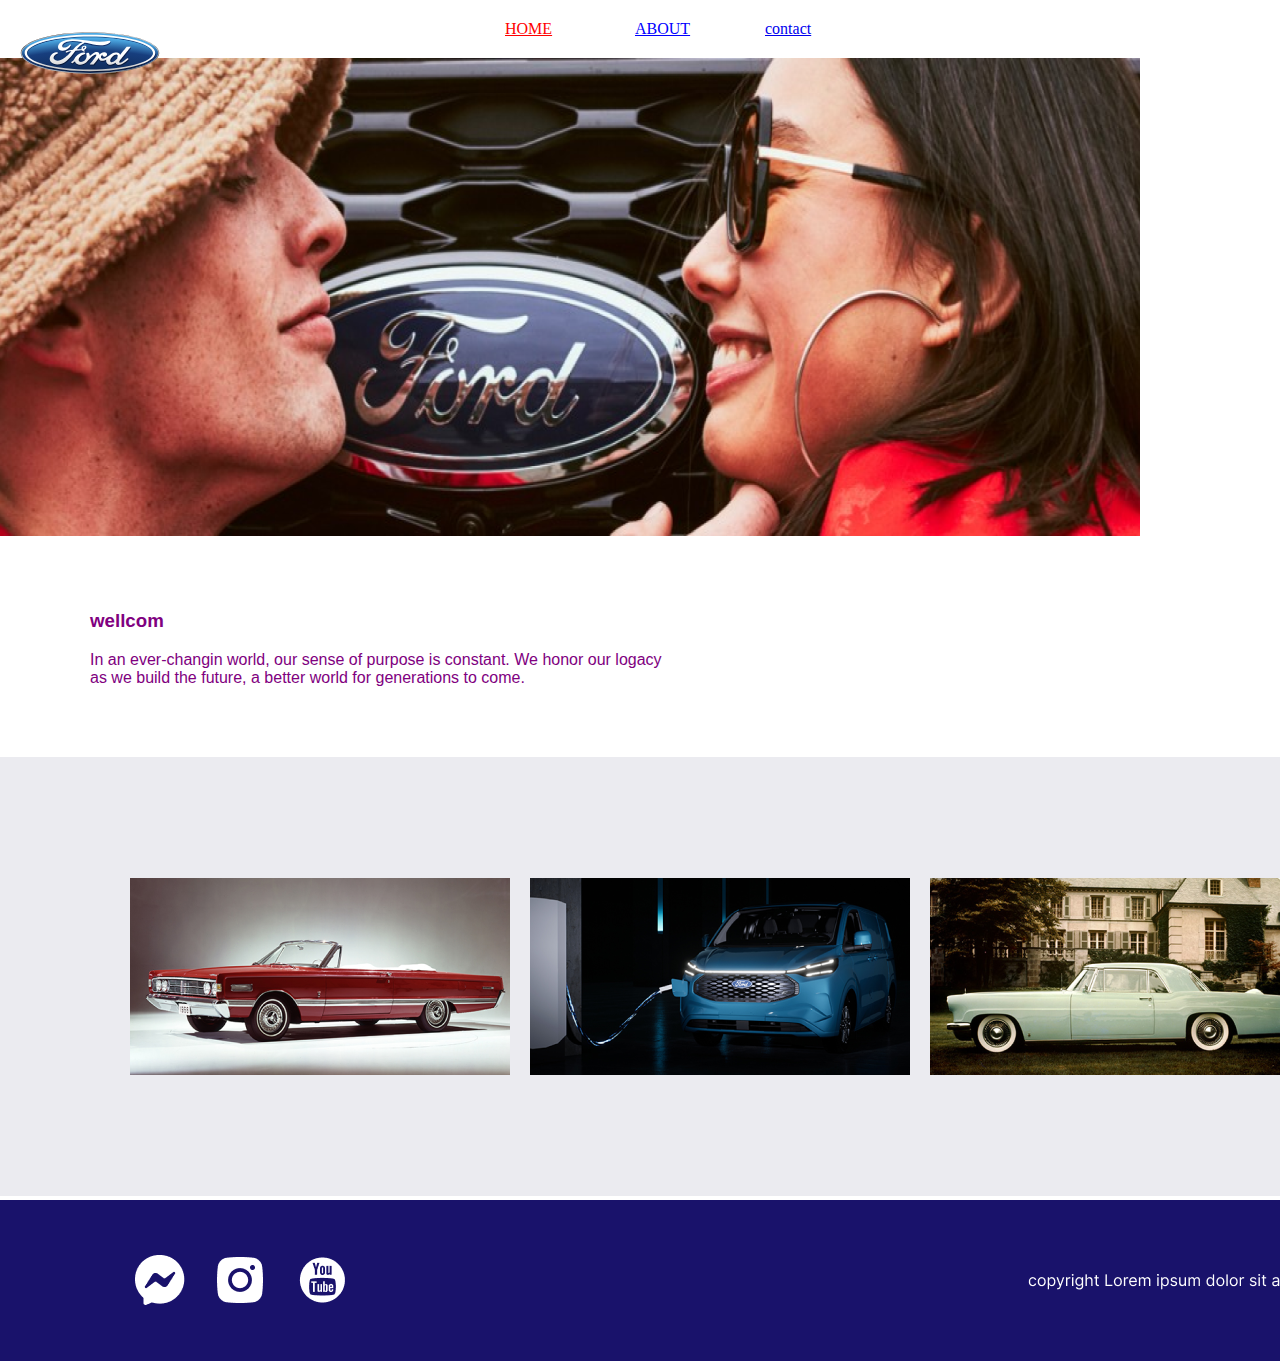
<file: index.html>
<!DOCTYPE html>
<html lang="en">
  <head>
    <meta charset="UTF-8" />
    <meta name="viewport" content="width=device-width, initial-scale=1.0" />
    <title>Document</title>
    <link rel="stylesheet" href="css/style.css" />
  </head>
  <body>
    <header class="main-heder">
      <div class="logo">
        <img
          width="180px"
          height="96"
          src="aseets/logo (2).svg"
          alt="ford logo"
        />
      </div>
      <nav class="nav">
        <ul class="main-ul">
          <li class="first-li">
            <a class="nav-link1" href="index.html">HOME</a>
          </li>
          <li class="first-li">
            <a class="nav-link2" href="pages/about.html">ABOUT</a>
          </li>
          <li class="first-li">
            <a class="first-li2" href="pages/contact.html">contact</a>
          </li>
        </ul>
      </nav>
    </header>
    <main>
      <img
        class="main-picturee"
        width="1140"
        height="478"
        src="aseets/Rectangle 10 (2).png"
        alt="ford picture"
      />
      <div class="first-div">
        <h3 class="title">wellcom</h3>
        <span class="title">
          In an ever-changin world, our sense of purpose is constant. We honor
          our logacy </span
        ><br />
        <span class="title">
          as we build the future, a better world for generations to come.
        </span>
      </div>
      <img src="aseets/section.png" alt="vintage ford" />
    </main>
    <footer>
      <img src="aseets/footer.png" alt="footer" />
    </footer>
  </body>
</html>
</file>
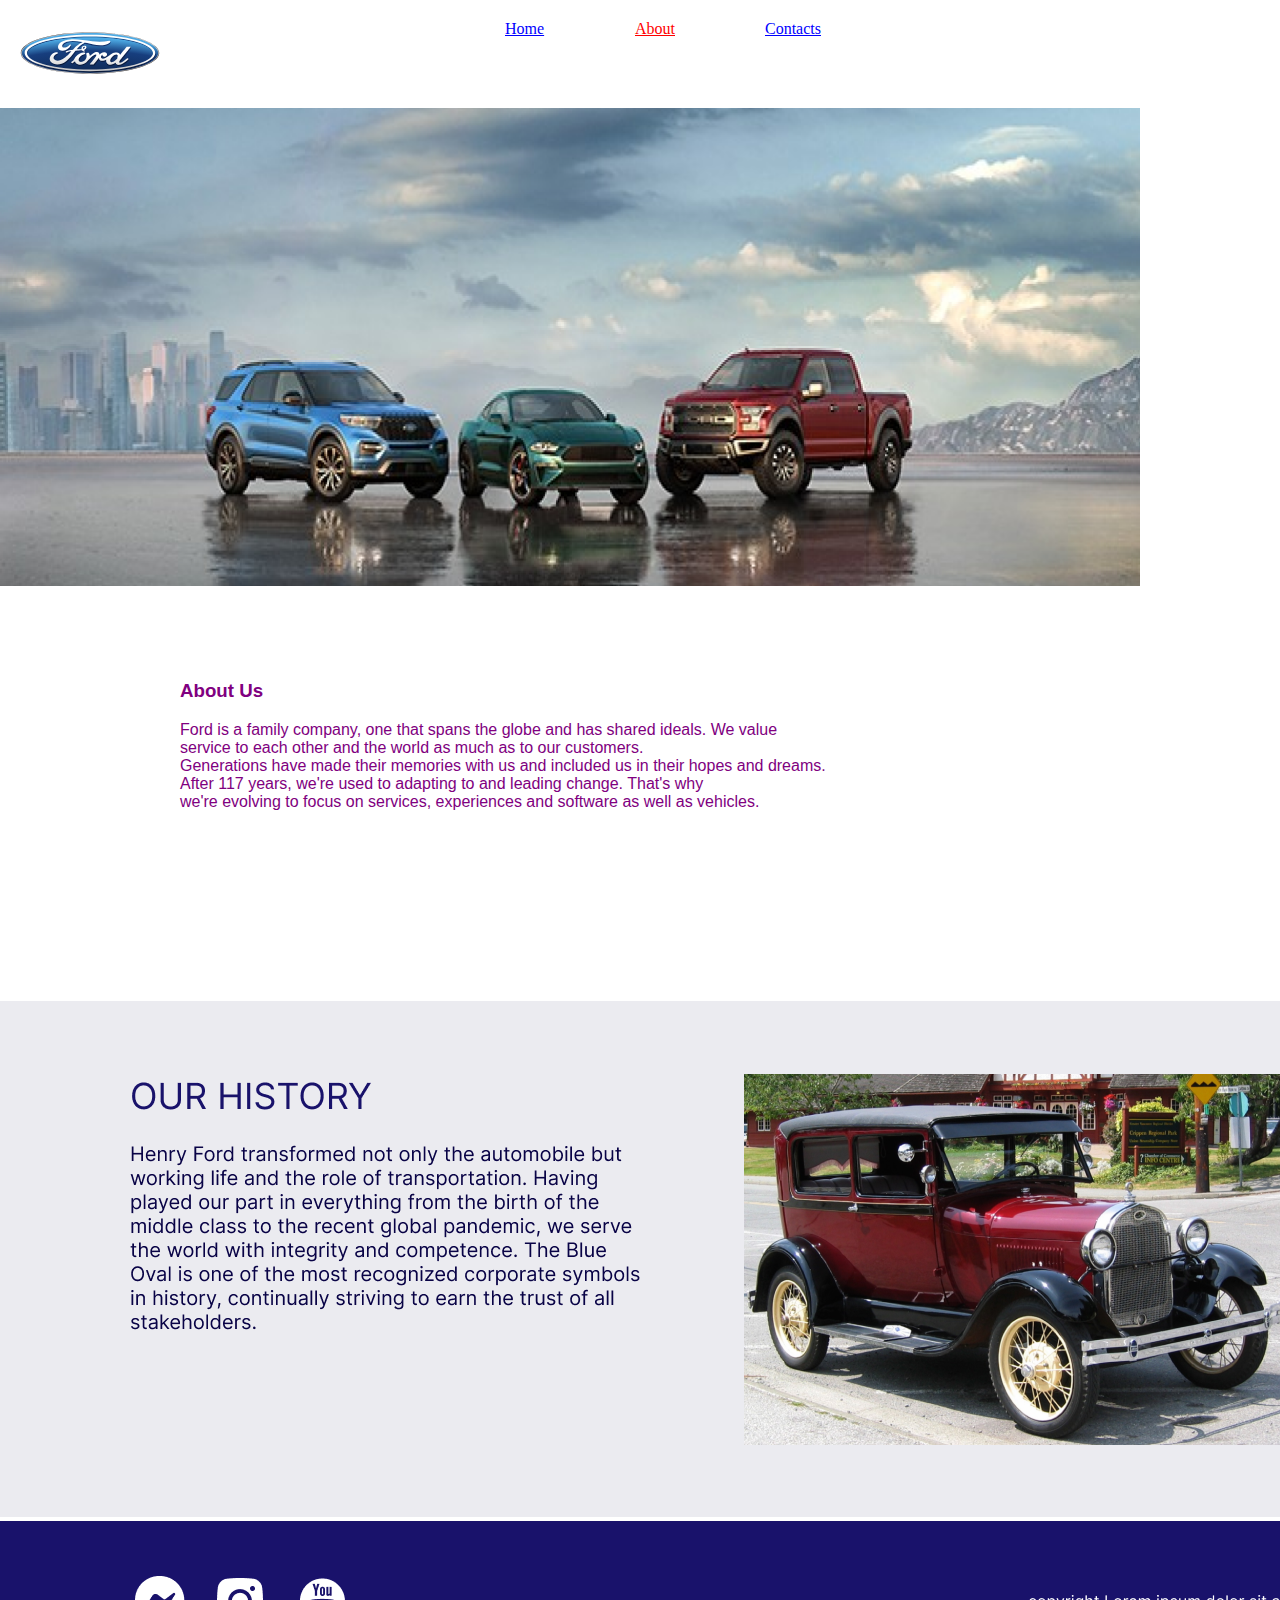
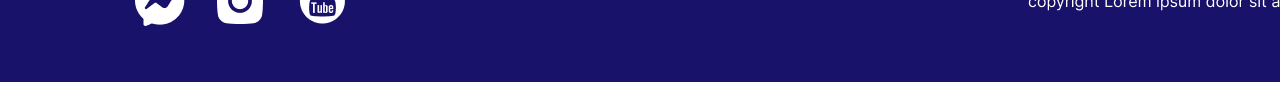
<file: pages/about.html>
<!DOCTYPE html>
<html lang="en">
  <head>
    <meta charset="UTF-8" />
    <meta name="viewport" content="width=device-width, initial-scale=1.0" />
    <title>Document</title>
    <link rel="stylesheet" href="../css/about.css" />
  </head>
  <body>
    <header class="main-header">
      <div class="logo">
        <img
          width="180px"
          height="96"
          src="../aseets/logo (2).svg"
          alt="ford logo"
        />
      </div>
      <nav>
        <ul class="main-ul">
          <li class="first-li">
            <a class="nav-link2" href="index.html"> Home</a>
          </li>
          <li class="first-li">
            <a class="nav-link1" href="../pages/about.html"> About</a>
          </li>
          <li class="first-li">
            <a class="nav-link2" href="../pages/contacts.html">Contacts</a>
          </li>
        </ul>
      </nav>
    </header>
    <main>
      <img
        class="ford-cars"
        width="1140px"
        height="478px"
        src="../aseets/Rectangle 7.png"
        alt="ford cars"
      />

      <div class="secound-div">
        <h3 class="secound-title">About Us</h3>
        <span class="secound-span"
          >Ford is a family company, one that spans the globe and has shared
          ideals. We value <br />
        </span>
        <span class="secound-span">
          service to each other and the world as much as to our customers.
          <br />
        </span>
        <span class="secound-span"
          >Generations have made their memories with us and included us in their
          hopes and dreams. <br />
        </span>
        <span class="secound-span"
          >After 117 years, we're used to adapting to and leading change. That's
          why <br />
        </span>
        <span class="secound-span">
          we're evolving to focus on services, experiences and software as well
          as vehicles.</span
        >
      </div>
      <div>
        <img
          class="vintage-car"
          src="../aseets/section (1).png"
          alt="ford vintage car"
        />
      </div>
    </main>
    <footer>
      <img class="footer" src="../aseets/footer.png" alt="icons" />
    </footer>
  </body>
</html>
</file>
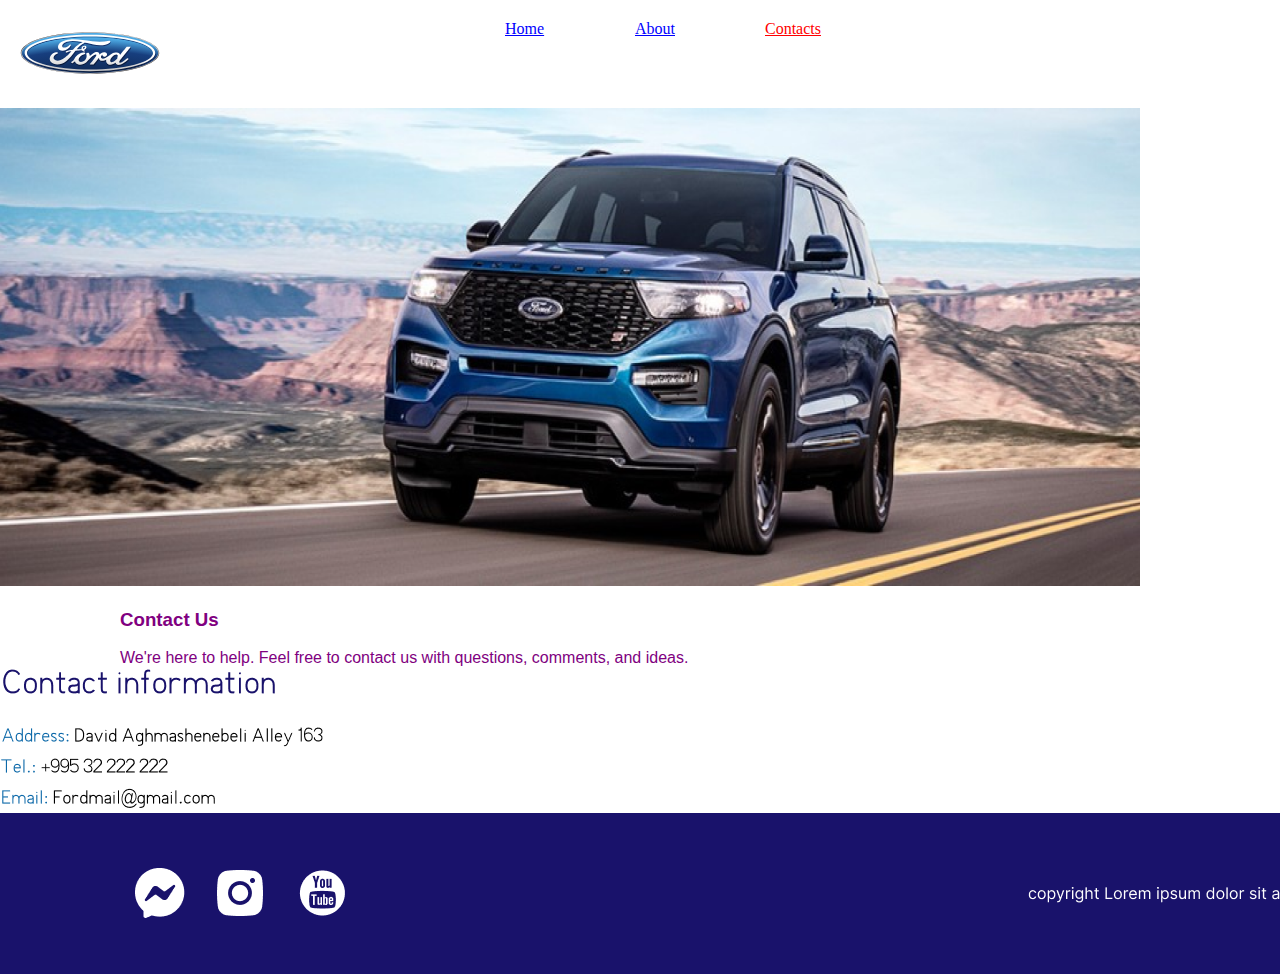
<file: pages/contact.html>
<!DOCTYPE html>
<html lang="en">
  <head>
    <meta charset="UTF-8" />
    <meta name="viewport" content="width=device-width, initial-scale=1.0" />
    <title>Document</title>
    <link rel="stylesheet" href="../css/contact.css" />
  </head>
  <body>
    <header class="main-header">
      <div class="logo">
        <img src="../aseets/logo (2).svg" alt="ford logo" />
      </div>
      <nav>
        <ul class="main-ul">
          <li class="first-li">
            <a class="nav-link2" href="index.html"> Home</a>
          </li>
          <li class="first-li">
            <a class="nav-link2" href="../pages/about.html"> About</a>
          </li>
          <li class="first-li">
            <a class="nav-link1" href="../pages/contact.html">Contacts</a>
          </li>
        </ul>
      </nav>
    </header>
    <main>
      <img
        class="ford-car"
        width="1140px"
        height="478px"
        src="../aseets/Rectangle 19 (1).png "
        alt="blue ford car"
      />
      <div class="third-div">
        <h3 class="third-title">Contact Us</h3>
        <span class="third-span"
          >We're here to help. Feel free to contact us with questions, comments,
          and ideas.</span
        >
      </div>
      <div><img src="../aseets/contact information.png" alt="map" /></div>
    </main>
    <footer>
      <img src="../aseets/footer.png" alt="icons" />
    </footer>
  </body>
</html>
</file>
<file: css/style.css>
body{
    margin: 0;
    padding: 0;
}
.main-header {
    display: flex;
}
ul {
    width: 100%;
    margin: 0 0 0 450px;
    list-style-type: none;
}
.first-li{
    width: 100px;
    display: inline;
    justify-content: space-between;
    padding: 20px 15px;
    text-decoration: none;
    float: left; }

    .nav-link1 {
        color: red;
    }
.nav-link2 {
    color: blue;
}
.logo  img{
    margin-top: 5px;
    position: absolute;

}
ul{
  
    list-style-type: none;
}

.main-picture{
    margin-top: 30px;
}
.title {
    color: purple;
    font-family: 'Nunito Sans', sans-serif;
    margin-left: 90px;
    text-decoration:solid;
    
}
.first-span {
    color: purple;
    margin-left: 90px;
    font-family: 'Nunito Sans', sans-serif;
}
.first-div {
    margin-top: 70px;
    margin-bottom: 70px;
}
</file>
<file: css/about.css>
body{
    margin: 0;
    padding: 0;
}
.main-header {
    display: flex;
}
ul {
    width: 100%;
    margin: 0 0 0 450px;
    list-style-type: none;
}
.first-li{
    width: 100px;
    display: inline;
    justify-content: space-between;
    padding: 20px 15px;
    text-decoration: none;
    float: left; }

    .nav-link1 {
        color: red;
    }
.nav-link2 {
    color: blue;
}
.logo  img{
    position: absolute;
    margin-top: 5px;
}
ul{
  
    list-style-type: none; }


.ford-cars {
        margin-top: 50px;
    }


.secound-title {
    color: purple;
    font-family: 'Nunito Sans', sans-serif;
    margin-left: 90px;
    text-decoration:solid;
    
}

.secound-span {
    color: purple;
    margin-left: 90px;
    font-family: 'Nunito Sans', sans-serif;
}

.secound-div{
  margin: 90px 90px;
}

.vintage-car {
    margin-top: 100px;
} 

.footer {
    margin: 0;
    padding: 0;
}
</file>
<file: css/contact.css>
body{
    margin: 0;
    padding: 0;
}
.main-header {
    display: flex;
}
ul {
    width: 100%;
    margin: 0 0 0 450px;
    list-style-type: none;
}
.first-li{
    width: 100px;
    display: inline;
    justify-content: space-between;
    padding: 20px 15px;
    text-decoration: none;
    float: left; }

    .nav-link1 {
        color: red;
    }
.nav-link2 {
    color: blue;
}
.logo  img{
    position: absolute;
    margin-top: 5px;
}
ul{
  
    list-style-type: none; }

    .ford-car {
        margin-top: 50px;
    }

    .third-title {
        color:purple;
        font-family: 'Nunito Sans', sans-serif;
        margin-left: 120px;
        text-decoration:solid; 
    }
        
    .third-span {
        color: purple;
        margin-left: 120px;
        font-family: 'Nunito Sans', sans-serif;
    }
</file>
